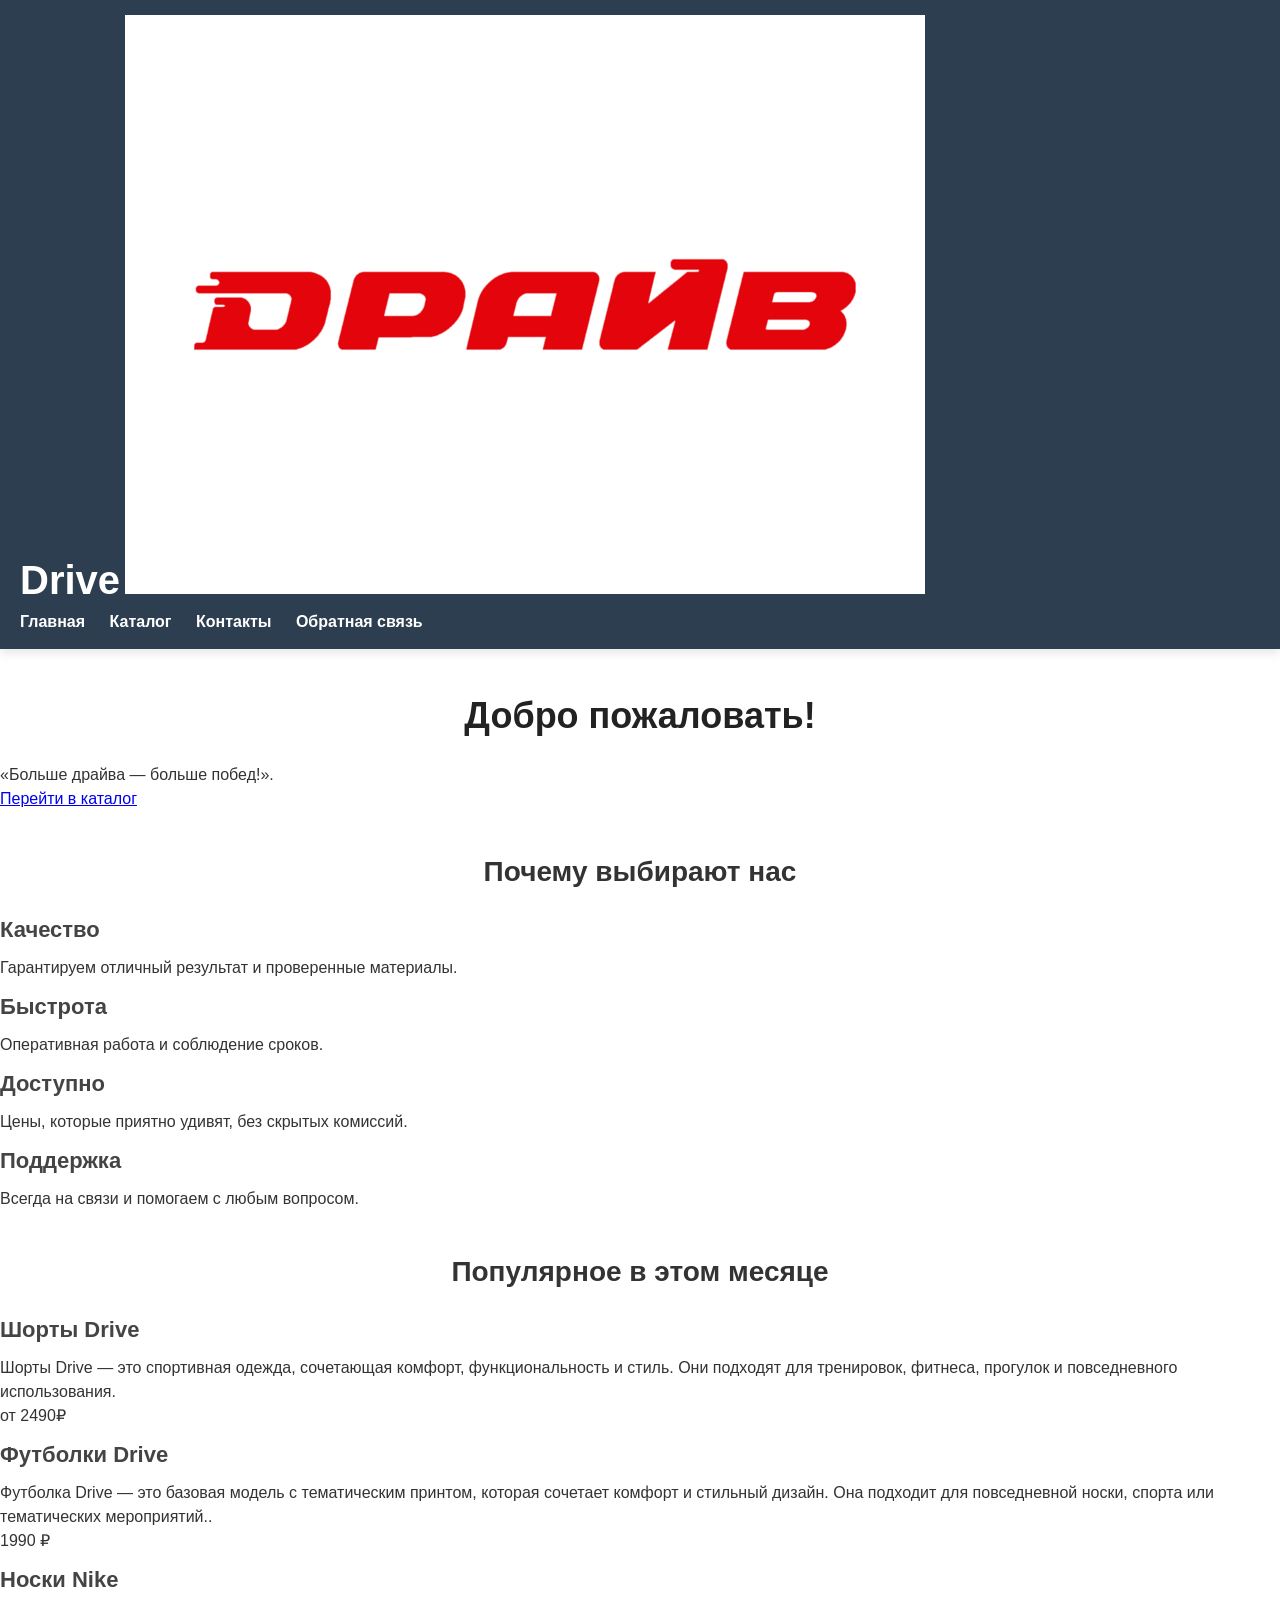
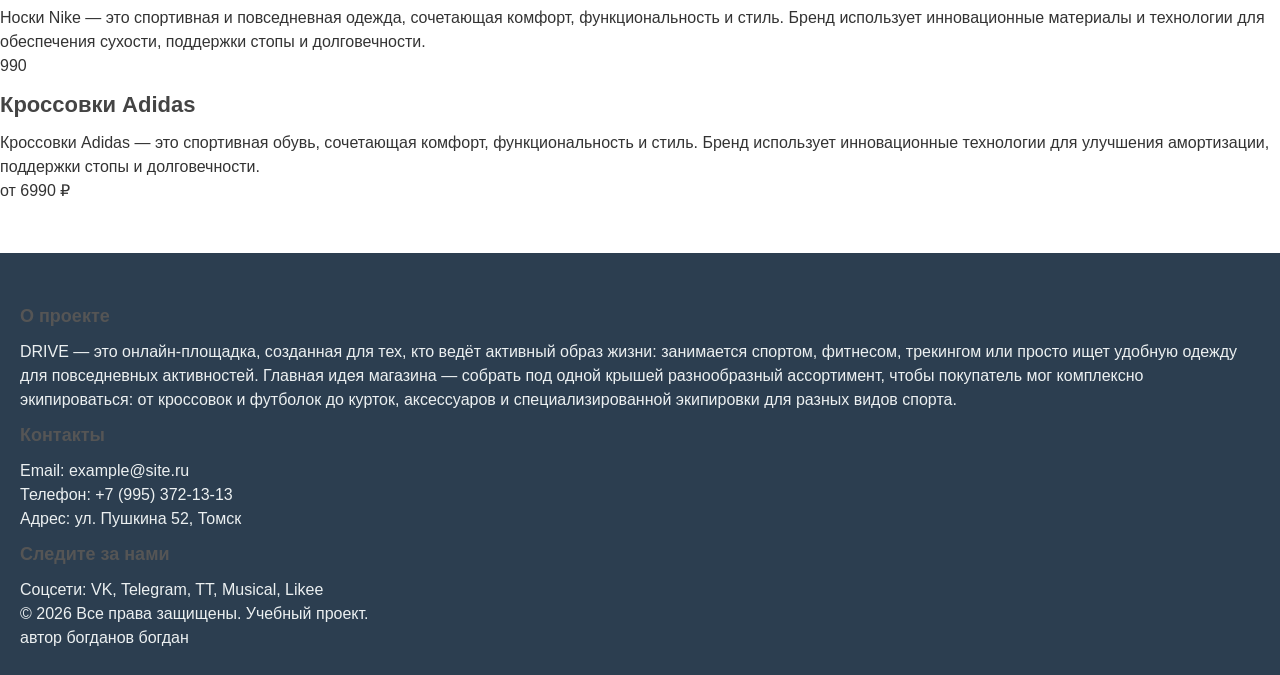
<file: index.html>
<!DOCTYPE html>
<html lang="ru">
<head>
    <meta charset="UTF-8">
    <meta name="viewport" content="width=device-width, initial-scale=1.0, viewport-fit=cover">
    <title>Главная страница</title>
    <link rel="stylesheet" href="style.css">
</head>
<body>
    <header>
        <div>
            <a href="index.html">Drive</a>
            <img src="драйв лого.png" alt="">
            <nav>
                <ul>
                    <li><a href="index.html">Главная</a></li>
                    <li><a href="catalog.html">Каталог</a></li>
                    <li><a href="contacts.html">Контакты</a></li>
                    <li><a href="feedback.html">Обратная связь</a></li>
                </ul>
            </nav>
        </div>
    </header>

    <main>
        <section>
            <div>
                <h1>Добро пожаловать!</h1>
                <p>«Больше драйва — больше побед!».</p>
                <a href="catalog.html">Перейти в каталог</a>
            </div>
        </section>

        <section>
            <div>
                <h2>Почему выбирают нас</h2>
                <div>
                    <div>
                        <div></div>
                        <h3>Качество</h3>
                        <p>Гарантируем отличный результат и проверенные материалы.</p>
                    </div>
                    <div>
                        <div></div>
                        <h3>Быстрота</h3>
                        <p>Оперативная работа и соблюдение сроков.</p>
                    </div>
                    <div>
                        <div></div>
                        <h3>Доступно</h3>
                        <p>Цены, которые приятно удивят, без скрытых комиссий.</p>
                    </div>
                    <div>
                        <div></div>
                        <h3>Поддержка</h3>
                        <p>Всегда на связи и помогаем с любым вопросом.</p>
                    </div>
                </div>
            </div>
        </section>

        <section>
            <div>
                <h2>Популярное в этом месяце</h2>
                <div>
                    <div>
                        <div></div>
                        <div>
                            <h3>Шорты Drive</h3>
                            <p>Шорты Drive — это спортивная одежда, сочетающая комфорт, функциональность и стиль. Они подходят для тренировок, фитнеса, прогулок и повседневного использования.</p>
                            <div>от 2490₽</div>
                        </div>
                    </div>
                    <div>
                        <div></div>
                        <div>
                            <h3>Футболки Drive</h3>
                            <p>Футболка Drive — это базовая модель с тематическим принтом, которая сочетает комфорт и стильный дизайн. Она подходит для повседневной носки, спорта или тематических мероприятий..</p>
                            <div>1990 ₽</div>
                        </div>
                    </div>
                    <div>
                        <div></div>
                        <div>
                            <h3>Носки Nike</h3>
                            <p>Носки Nike — это спортивная и повседневная одежда, сочетающая комфорт, функциональность и стиль. Бренд использует инновационные материалы и технологии для обеспечения сухости, поддержки стопы и долговечности.</p>
                            <div>990</div>
                        </div>
                    </div>
                    <div>
                        <div></div>
                        <div>
                            <h3>Кроссовки Adidas</h3>
                            <p>Кроссовки Adidas — это спортивная обувь, сочетающая комфорт, функциональность и стиль. Бренд использует инновационные технологии для улучшения амортизации, поддержки стопы и долговечности.</p>
                            <div>от 6990 ₽</div>
                        </div>
                    </div>
                </div>
            </div>
        </section>
    </main>

    <footer>
        <div>
            <div>
                <h4>О проекте</h4>
                <p>DRIVE — это онлайн-площадка, созданная для тех, кто ведёт активный образ жизни: занимается спортом, фитнесом, трекингом или просто ищет удобную одежду для повседневных активностей. Главная идея магазина — собрать под одной крышей разнообразный ассортимент, чтобы покупатель мог комплексно экипироваться: от кроссовок и футболок до курток, аксессуаров и специализированной экипировки для разных видов спорта.</p>
            </div>
            <div>
                <h4>Контакты</h4>
                <p>Email: example@site.ru</p>
                <p>Телефон: +7 (995) 372-13-13</p>
                <p>Адрес: ул. Пушкина 52, Томск</p>
            </div>
            <div>
                <h4>Следите за нами</h4>
                <p>Соцсети: VK, Telegram, TT, Musical, Likee</p>
            </div>
        </div>
        <div>
            <p>&copy; 2026 Все права защищены. Учебный проект.</p>
        </div>
        <p>автор богданов богдан</p>
    </footer>
</body>
</html>
</file>
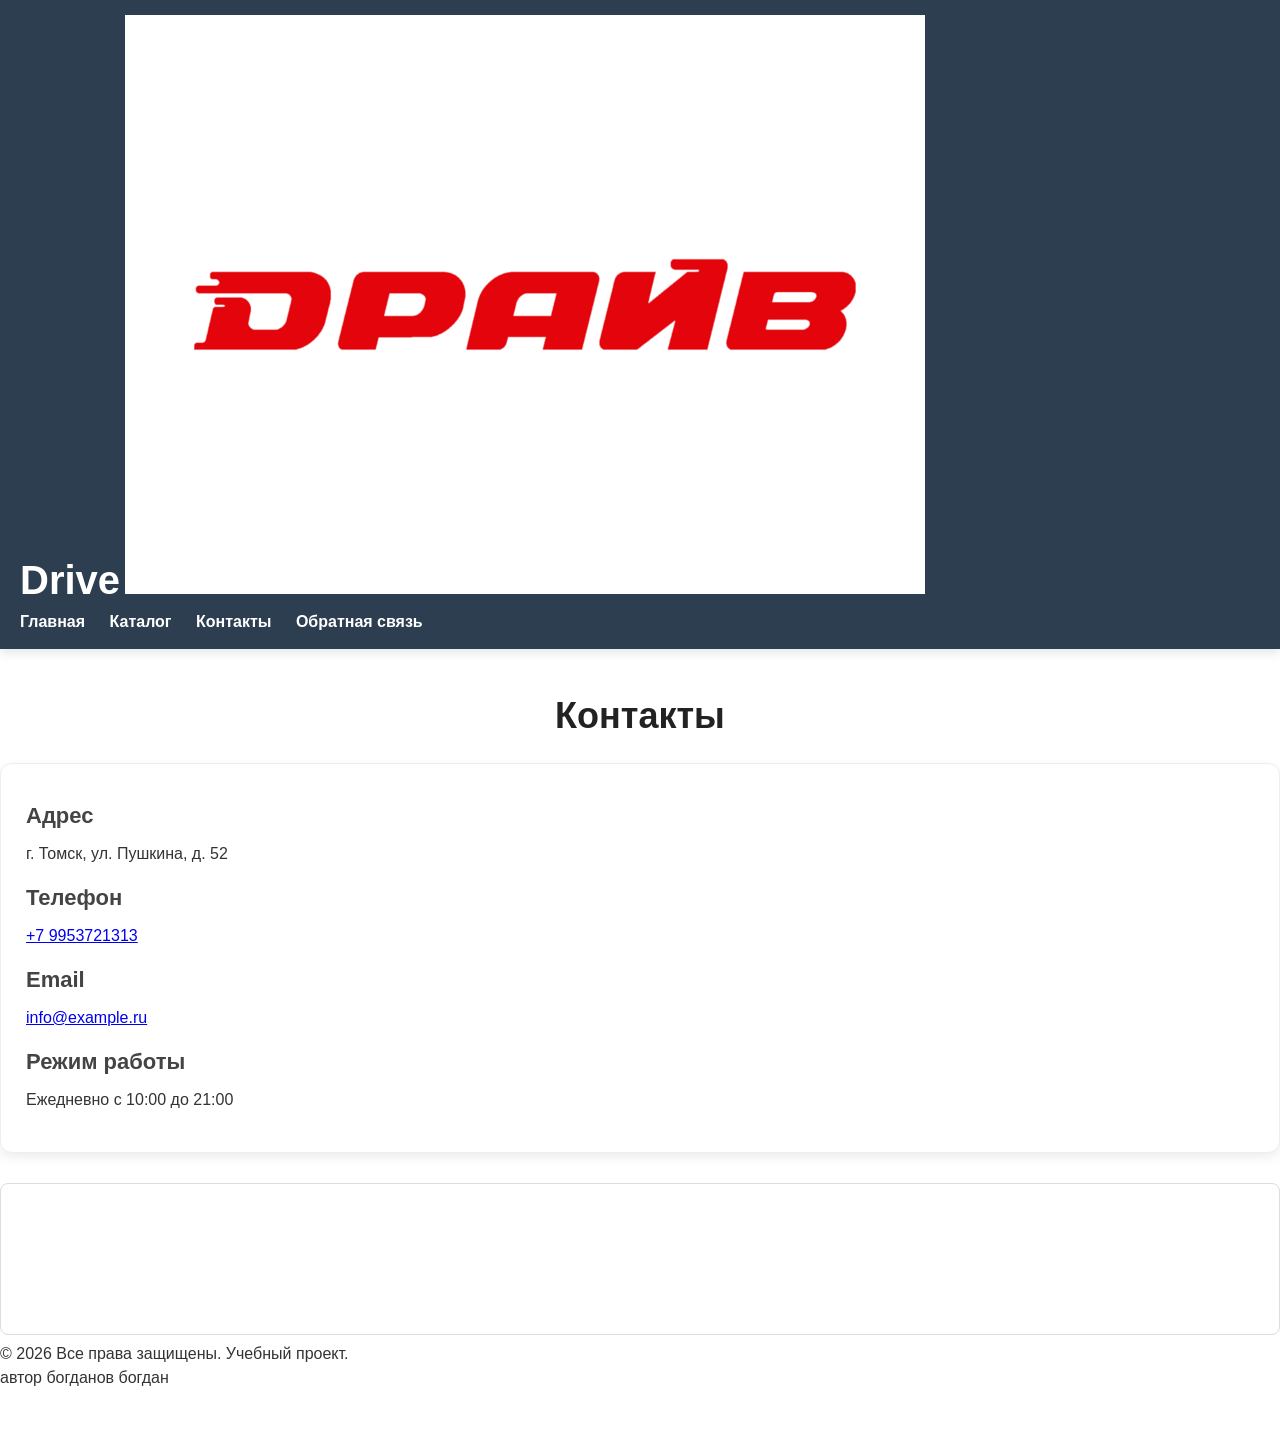
<file: contacts.html>
<!DOCTYPE html>
<html lang="ru">
<head>
    <meta charset="UTF-8">
    <meta name="viewport" content="width=device-width, initial-scale=1.0, viewport-fit=cover">
    <title>Главная страница</title>
    <link rel="stylesheet" href="style.css">
</head>
<body>
    <header>
        <div>
            <a href="index.html">Drive</a>
            <img src="драйв лого.png" alt="">
            <nav>
                <ul>
                    <li><a href="index.html">Главная</a></li>
                    <li><a href="catalog.html">Каталог</a></li>
                    <li><a href="contacts.html">Контакты</a></li>
                    <li><a href="feedback.html">Обратная связь</a></li>
                </ul>
            </nav>
        </div>
    </header>

    <main>
        <section>
            <div>
                <h1>Контакты</h1>
<div class="contacts-info">
    <div>
        <h3>Адрес</h3>
        <p>г. Томск, ул. Пушкина, д. 52</p>
    </div>
    <div>
        <h3>Телефон</h3>
        <p><a href="tel:+79953721313">+7 9953721313</a></p>
    </div>
    <div>
        <h3>Email</h3>
        <p><a href="mailto:info@example.ru">info@example.ru</a></p>
    </div>
    <div>
        <h3>Режим работы</h3>
        <p>Ежедневно с 10:00 до 21:00</p>
    </div>
</div>
<!-- Карта: iframe -->
<div class="map">
    <iframe src="https://yandex.ru/maps/67/tomsk/house/ulitsa_pushkina_52/bE0Yfw5hSE0GQFtsfXlxcXprZQ==/?ll=84.991181%2C56.500682&z=17.13"></iframe>
</div>
            <p>&copy; 2026 Все права защищены. Учебный проект.</p>
        </div>
        <p>автор богданов богдан</p>
    </footer>
</body>
</html>
</file>
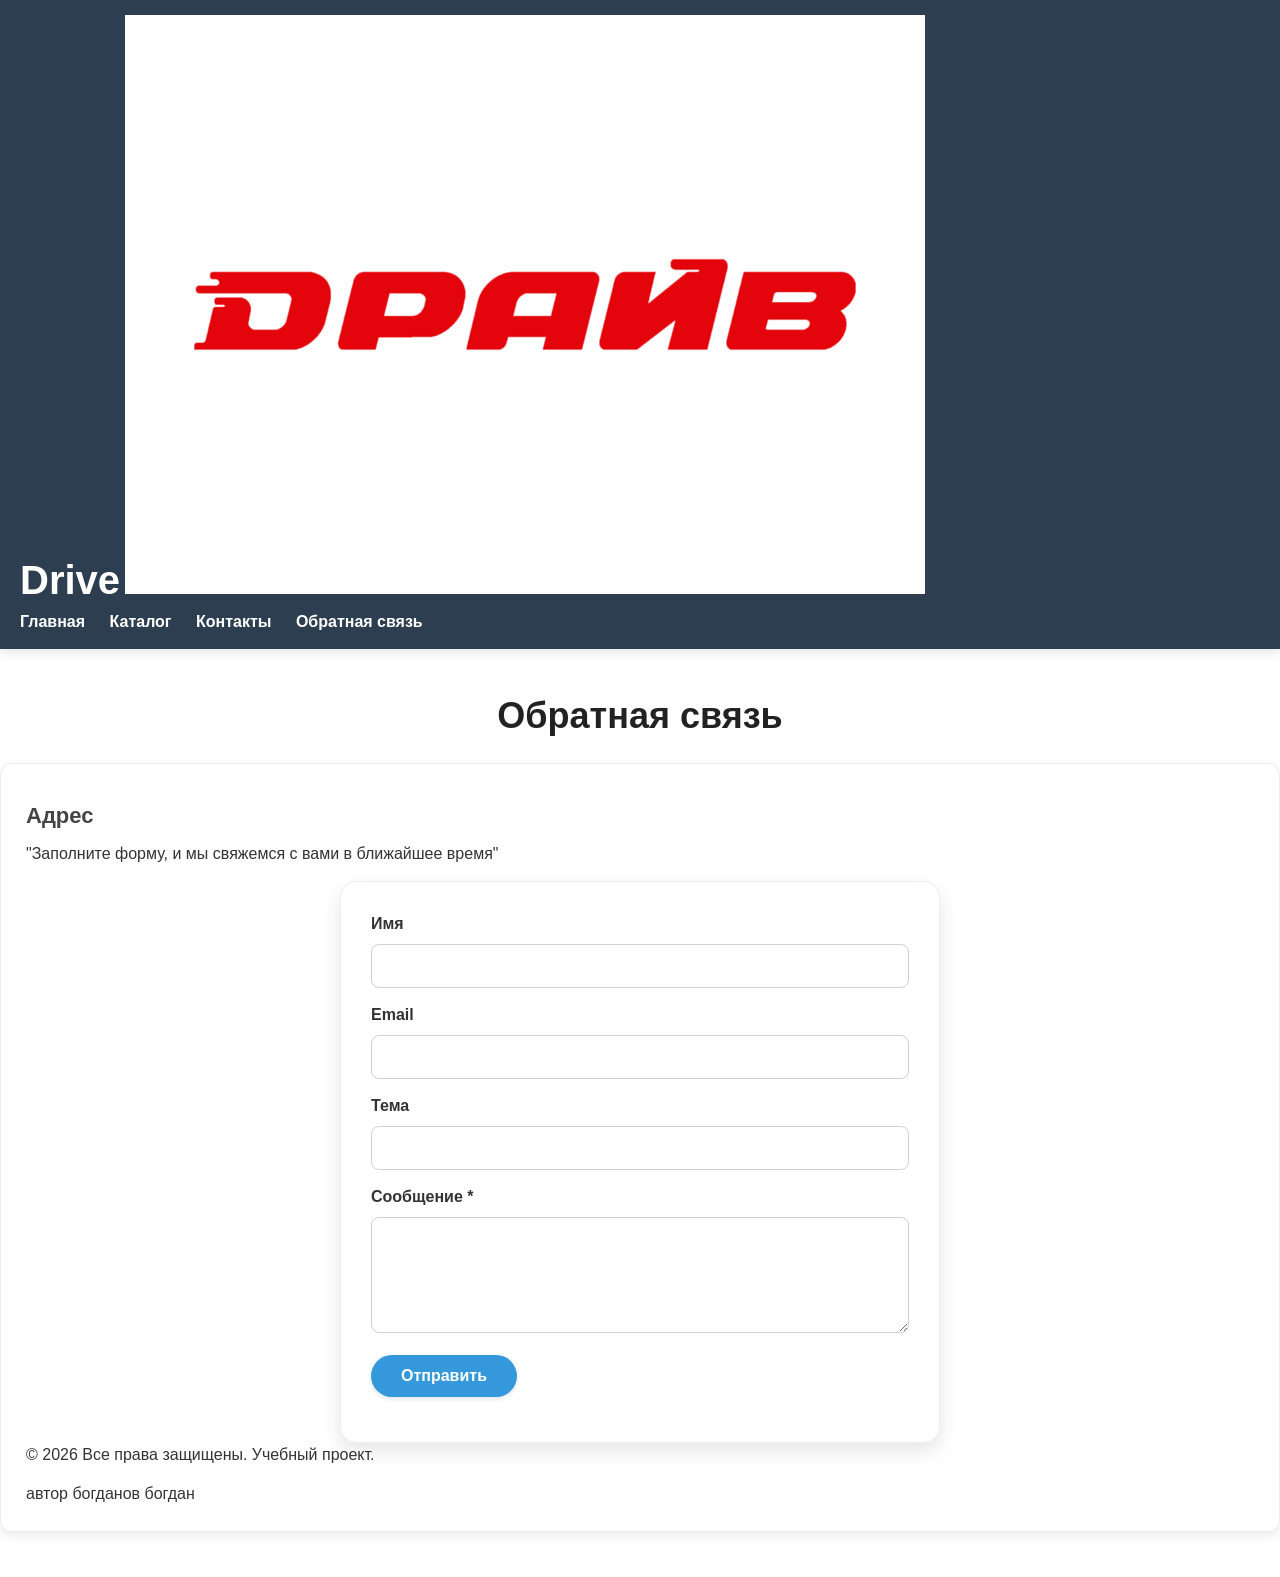
<file: feedback.html>
<!DOCTYPE html>
<html lang="ru">
<head>
    <meta charset="UTF-8">
    <meta name="viewport" content="width=device-width, initial-scale=1.0, viewport-fit=cover">
    <title>Главная страница</title>
    <link rel="stylesheet" href="style.css">
</head>
<body>
    <header>
        <div>
            <a href="index.html">Drive</a>
            <img src="драйв лого.png" alt="">
            <nav>
                <ul>
                    <li><a href="index.html">Главная</a></li>
                    <li><a href="catalog.html">Каталог</a></li>
                    <li><a href="contacts.html">Контакты</a></li>
                    <li><a href="feedback.html">Обратная связь</a></li>
                </ul>
            </nav>
        </div>
    </header>

    <main>
        <section>
            <div>
                <h1>Обратная связь</h1>
<div class="contacts-info">
    <div>
        <h3>Адрес</h3>
        <p>"Заполните форму, и мы свяжемся с вами в ближайшее время"</p>
    </div>
    <form action="#" method="post">
        <div>
            <label for="name">Имя</label>
            <input type="text" id="name" name="name" required>
        </div>
        <div>
            <label for="email">Email</label>
            <input type="email" id="email" name="email" required>
        </div>
        <div>
            <label for="subject"> Тема </label>
            <input type="text" id="subject" name="subject">
        </div>
        <div>
            <label for="message">Сообщение *</label>
            <textarea id="message" name="message" rows="5" required></textarea>
        </div>
        <div>
            <button type="submit">Отправить</button>
        </div>
    </form>
    
        
        <div>
            <p>&copy; 2026 Все права защищены. Учебный проект.</p>
        </div>
        <p>автор богданов богдан</p>
    </footer>
</body>
</html>
</file>
<file: style.css>
/* Универсальное правило — все элементы учитывают padding и border в ширине */
* {
    margin: 0;
    padding: 0;
    box-sizing: border-box;
}


/* Общие стили для всего сайта */
body {
    font-family: Arial, Helvetica, sans-serif;
    font-size: 16px;
    color: #333333;           /* тёмно-серый текст */
    background-color: #ffffff; /* белый фон */
    line-height: 1.5;         /* межстрочный интервал */
    margin: 0;
    padding: 0;
}


/* Заголовки */
h1 {
    font-size: 36px;
    color: #222222;
    text-align: center;
    margin-top: 20px;
    margin-bottom: 20px;
}

h2 {
    font-size: 28px;
    color: #333333;
    text-align: center;
    margin-top: 30px;
    margin-bottom: 20px;
}

h3 {
    font-size: 22px;
    color: #444444;
    margin-top: 10px;
    margin-bottom: 10px;
}

h4 {
    font-size: 18px;
    color: #555555;
    margin-top: 10px;
    margin-bottom: 10px;
}


/* Шапка сайта */
header {
    background-color: #2c3e50;
    padding: 15px 20px;
    box-shadow: 0 4px 10px rgba(0, 0, 0, 0.1);  /* тень под шапкой */
    position: sticky;
    top: 0;
}


header a {
    color: white;
    text-decoration: none;         /* убираем подчёркивание у ссылок */
    font-weight: bold;
}


/* Логотип */
header > div > a:first-child {
    font-size: 40px;
}


/* Список навигации */
nav ul {
    list-style: none;              /* убираем маркеры списка */
    margin: 0;
    padding: 0;
}

nav ul li {
    display: inline-block;         /* располагаем пункты меню в строку */
    margin-right: 20px;
}

nav ul li a:hover {
    text-decoration: underline;    /* подчёркивание при наведении */
}


/* Кнопка */
.btn, button, .button {
    display: inline-block;
    background-color: #3498db;
    color: white;
    padding: 12px 30px;        /* увеличили отступы */
    border: none;              /* убираем стандартную рамку у кнопок */
    border-radius: 30px;       /* более скруглённые углы */
    text-decoration: none;
    font-weight: bold;
    font-size: 16px;
    transition: all 0.3s;
    box-shadow: 0 2px 5px rgba(0, 0, 0, 0.1);
}

.btn:hover, button:hover, .button:hover {
    background-color: #2980b9;
    box-shadow: 0 4px 10px rgba(0, 0, 0, 0.15);
}



/* Карточки товаров/услуг */
.product-card {
    background-color: #ffffff;
    border: 1px solid #e0e0e0;
    border-radius: 12px;
    padding: 20px;
    margin-bottom: 25px;
    text-align: center;
    transition: box-shadow 0.3s;
}

.product-card:hover {
    box-shadow: 0 5px 15px rgba(0, 0, 0, 0.1);  /* тень при наведении */
}


.card-img {
    background-color: #e0e0e0;
    height: 150px;
    border-radius: 5px;
    margin-bottom: 10px;
}

.price {
    font-size: 20px;
    font-weight: bold;
    color: #e67e22;               /* оранжевый цвет цены */
    margin: 10px 0;
}


.feature-card {
    background-color: #f0f4f8;
    padding: 20px;
    border-radius: 10px;
    text-align: center;
    margin-bottom: 20px;
}

.feature-icon {
    font-size: 40px;
    margin-bottom: 10px;
}


/* Подвал */
footer {
    background-color: #2c3e50;
    color: #ecf0f1;
    padding: 40px 20px 25px;
    margin-top: 50px;
}

footer a {
    color: #ecf0f1;
    text-decoration: none;
}


footer a:hover {
    text-decoration: underline;
}

.copyright {
    text-align: center;
    margin-top: 20px;
    font-size: 14px;
}


/* Контакты */
.contacts-info {
    background-color: #f9f9f9;
    padding: 20px;
    border-radius: 10px;
    margin-bottom: 30px;
}

.contacts-info div {
    margin-bottom: 15px;
}

.map iframe {
    width: 100%;
    border: 1px solid #dddddd;
    border-radius: 8px;
}


/* Форма обратной связи */
form {
    background-color: #f9f9f9;
    padding: 25px;
    border-radius: 10px;
    max-width: 600px;
    margin: 0 auto;
}

form div {
    margin-bottom: 15px;
}

label {
    display: block;
    font-weight: bold;
    margin-bottom: 5px;
}

input, textarea, select {
    width: 100%;
    padding: 12px 15px;
    border: 1px solid #d0d0d0;
    border-radius: 8px;
    font-size: 16px;
    transition: border-color 0.3s, box-shadow 0.3s;
}

input:focus, textarea:focus, select:focus {
    outline: none;
    border-color: #3498db;
    box-shadow: 0 0 0 3px rgba(52, 152, 219, 0.2);  /* свечение вокруг поля */
}



.container {
    max-width: 1200px;
    margin: 0 auto;   /* центрирование блока */
    padding: 0 20px;  /* внутренние отступы по бокам */
}


section {
    margin-top: 40px;
    margin-bottom: 40px;
}

.hero {
    background: linear-gradient(135deg, #f3f4f6 0%, #e5e7eb 100%);
    padding: 60px 0;
    margin-top: 0;
}

.contacts-info {
    background-color: #ffffff;
    padding: 25px;
    border-radius: 12px;
    margin-bottom: 30px;
    box-shadow: 0 4px 12px rgba(0, 0, 0, 0.08);
    border: 1px solid #eeeeee;
}

form {
    background-color: #ffffff;
    padding: 30px;
    border-radius: 16px;
    max-width: 600px;
    margin: 0 auto;
    box-shadow: 0 8px 20px rgba(0, 0, 0, 0.1);
    border: 1px solid #eeeeee;
}

form div {
    margin-bottom: 20px;
}

label {
    display: block;
    font-weight: 600;
    margin-bottom: 8px;
}
</file>
